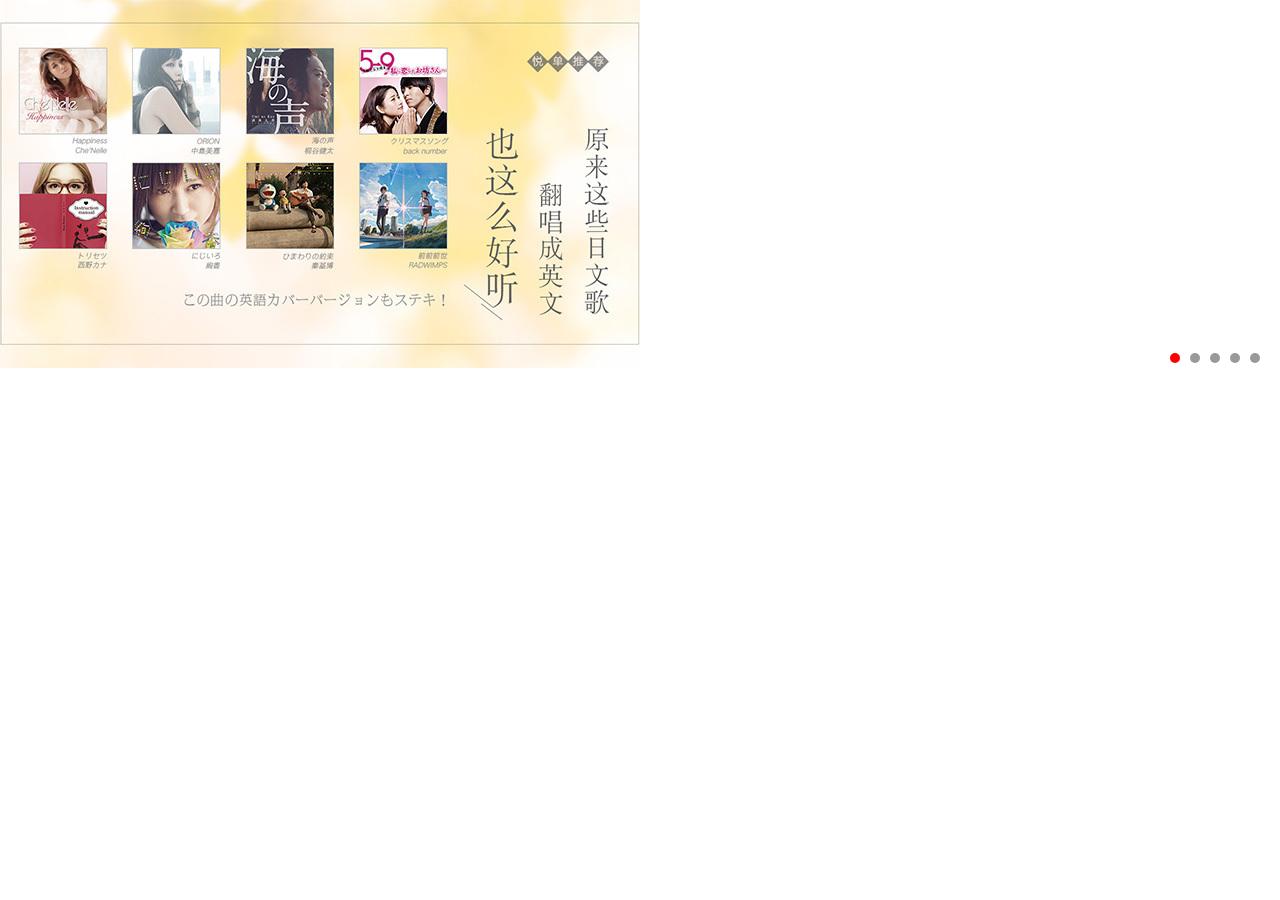
<file: touchSwipe/index.html>
<!DOCTYPE html>
<html>
	<head>
		<meta charset="UTF-8">
		<meta name="viewport" content="width=device-width, initial-scale=1.0, minimum-scale=1.0, maximum-scale=1.0, user-scalable=no">
		<title></title>
		<meta name="apple-mobile-web-app-capable" content="yes">
		<meta name="apple-mobile-web-app-status-bar-style" content="black">
		<style type="text/css" id="style">
			*{padding:0;margin:0;}
			ul,li{list-style: none;}
			html{height: 100%;}
			body{height: 100%;}
			#wrap{
				width: 100%;
				overflow: hidden;
				position: relative;
			}
			#list{
				position:absolute;
				left: 0;
				top: 0;
				overflow: hidden;
			}
			#list li{
				float: left;
				overflow: hidden;
			}
			#list li a{
				float: left;
			}
			#list img{
				width: 100%;
				display: block;
			}
			#nav{height:10px;padding:0;
			overflow:hidden;position:absolute;right:15px;bottom: 5px;text-align: right;}
			#nav span{display:inline-block;width: 10px;float: left;
			height: 10px;border-radius:5px;background:#999999;margin:0 5px;}
			#nav span.active{
				background: red;
			}
		</style>
		<script type="text/javascript" src="transform.js" ></script>
		<script type="text/javascript">
			document.addEventListener('touchstart',function(e){
				e.preventDefault();
			});
			window.onload=function(){
				var oWrap = document.querySelector('#wrap');
				var oList = document.querySelector('#list');
				oList.innerHTML+=oList.innerHTML;
				var aLi = document.querySelectorAll('#list li');
				var oNav = document.querySelectorAll('#nav span');
				var css = document.querySelector('#style');
				var timer = null;
				var iNow = 0;
				var style = '#wrap{height:'+aLi[0].offsetHeight+'px;}';
					style+='#list{width:'+aLi.length+'00%;}';
					style+='#list li{width:'+1/aLi.length*100+'%;}';
					css.innerHTML+= style;
				//手指的初始坐标
				var startPoint = 0;
				//元素初始移动的距离
				var startX = 0;
				cssTransform(oList,'translateX',0)
				
				autoPlay();
				
				oWrap.addEventListener('touchstart',function(e){
					clearInterval(timer);
					oList.style.WebkitTransition=oList.style.transition='none';
					var translateX = cssTransform(oList,'translateX');
					iNow = Math.round(-translateX/oWrap.offsetWidth);
					if(iNow==0){
						iNow=oNav.length;
					}
					if(iNow==aLi.length-1){
						iNow=oNav.length-1;
					}
					cssTransform(oList,'translateX',-iNow*oWrap.offsetWidth);
					startPoint = e.changedTouches[0].pageX;
					startX = cssTransform(oList,'translateX');
				});
				oWrap.addEventListener('touchmove',function(e){
					//当前移动位置的坐标
					var nowPoint = e.changedTouches[0].pageX;
					//初始位置与移动位置的差值，求出移动的距离
					var disX = nowPoint - startPoint;
					//元素总共移动的距离=之前的距离+当前移动的距离
					cssTransform(oList,'translateX',startX + disX);
				});
				oWrap.addEventListener('touchend',function(){
					var translateX = cssTransform(oList,'translateX');
					iNow = Math.round(-translateX/oWrap.offsetWidth);
					play();
					autoPlay();
				});
				//自动播放
				function autoPlay(){
					clearInterval(timer);
					timer = setInterval(function(){
						if(iNow==aLi.length-1){
							iNow=oNav.length-1;
						}
						oList.style.WebkitTransition=oList.style.transition='none';
						cssTransform(oList,'translateX',-iNow*oWrap.offsetWidth);
						iNow++;
						setTimeout(function(){
							play();
						},30);
					},2500);
				}
				
				function play(){
					oList.style.WebkitTransition=oList.style.transition='.5s';
					cssTransform(oList,'translateX',-iNow*oWrap.offsetWidth);
					for(var i=0,len = oNav.length;i<len;i++){
						oNav[i].className = '';
					}
					oNav[iNow%oNav.length].className = 'active';
				}
			}
			
		</script>
	</head>
	<body>
		<div id="wrap">
			<ul id="list">
				<li><a href="#"><img src="img/b1.jpg"/></a></li>
				<li><a href="#"><img src="img/b2.jpg"/></a></li>
				<li><a href="#"><img src="img/b3.jpg"/></a></li>
				<li><a href="#"><img src="img/b4.jpg"/></a></li>
				<li><a href="#"><img src="img/b5.jpg"/></a></li>
			</ul>
			<div id="nav">
				<span class="active"></span>
				<span></span>
				<span></span>
				<span></span>
				<span></span>
			</div>
		</div>
	</body>
</html>
</file>
